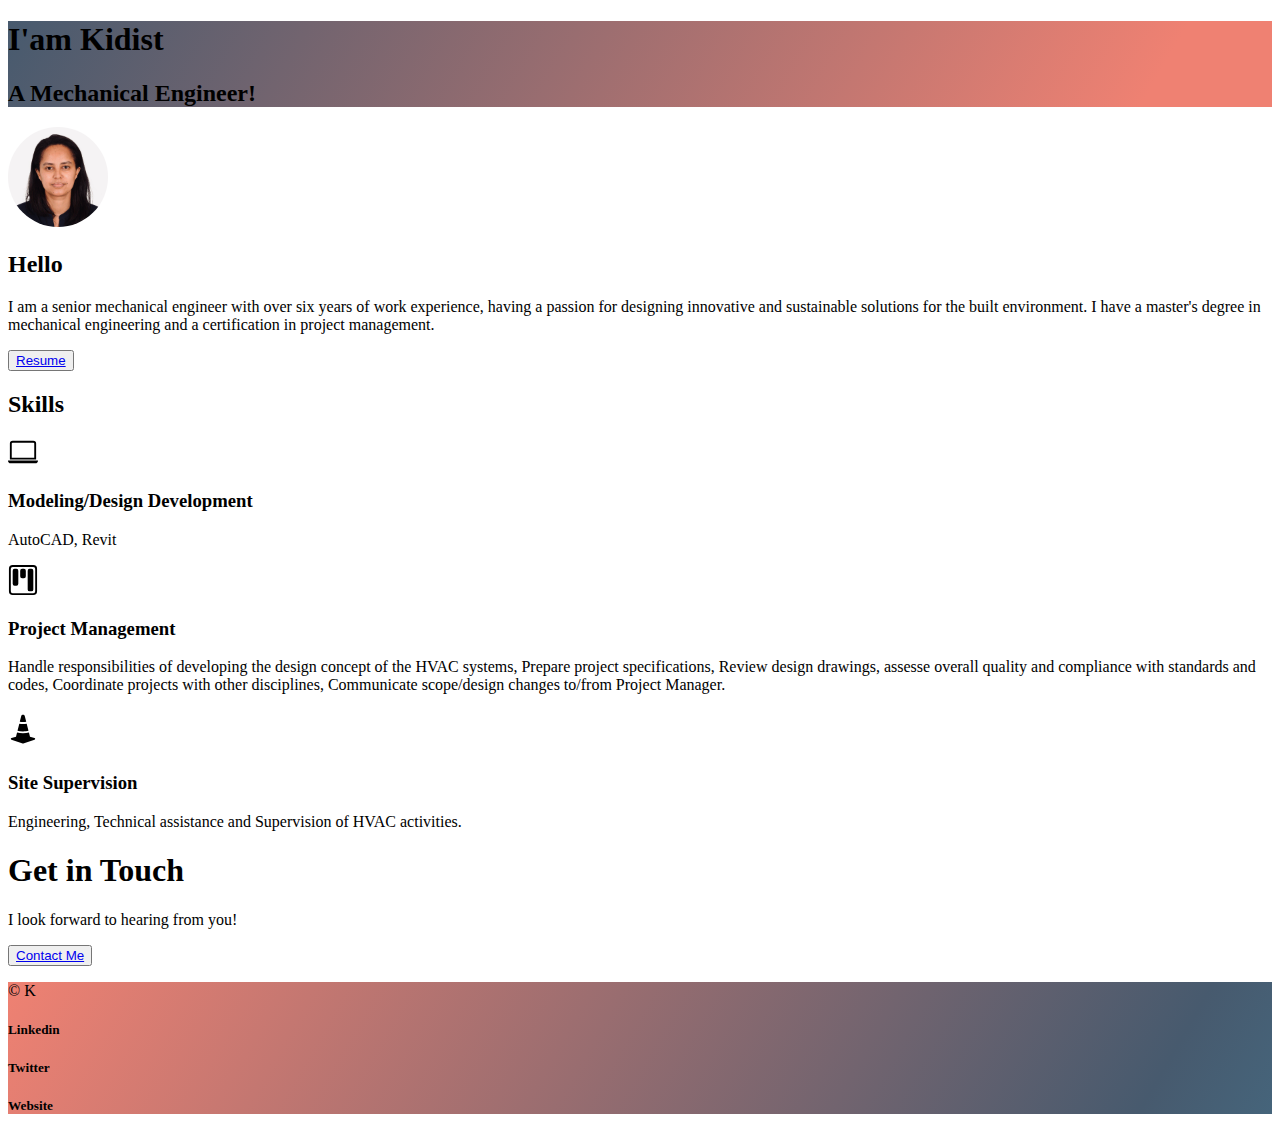
<file: Index.html>
<!DOCTYPE html>
<html lang="en">
<head>
    <meta charset="UTF-8">
    <meta name="viewport" content="width=device-width, initial-scale=1.0">
    <title>My Personal Website</title>
    <link rel="stylesheet" href="./CSS/style.css">
    <link href="https://cdn.jsdelivr.net/npm/bootstrap@5.3.2/dist/css/bootstrap.min.css" rel="stylesheet" integrity="sha384-T3c6CoIi6uLrA9TneNEoa7RxnatzjcDSCmG1MXxSR1GAsXEV/Dwwykc2MPK8M2HN" crossorigin="anonymous">
</head>
<body>
    <section id="title" class="gradient-background">
        <div class="container col-xxl-8 px-4 pt-5">
          <div class="row flex-lg-row-reverse align-items-center g-5 pt-5">         
            <div class="col-lg-6">
              <h1 class="display-5 fw-bold text-body-emphasis lh-1 mb-3">I'am Kidist</h1>
              <h2 class="display-5 fw-bold text-body-emphasis lh-1 mb-3">A Mechanical Engineer!</h2>   
            </div>
            
          </div>
        </div>
      </section>

      <section id="About Me">
        <div class="my-5">
        <div class="p-5 text-center bg-body-tertiary">
          <div class="container py-3">
            
            <img class="profile-img mb-4 " src="./Assets/Images/Kidist.G.jpg" class="img-fluid border rounded-3 shadow-lg mb-4"  width="100" height="100" loading="lazy">
            
            <h2 class="text-body-emphasis">Hello</h2>
                <p class="col-lg-8 mx-auto lead mt-4">
                I am a senior mechanical engineer with over six years of work experience, having a passion for designing 
                innovative and sustainable solutions for the built environment. I have a master's degree in mechanical 
                engineering and a certification in project management.
                  </p>
            </div>
            <div class="d-grid gap-2 d-md-flex justify-content-md-center">
                <button type="button" class="btn btn-outline-danger btn-lg px-4 mt-4 me-md-2"> <a href="./Public/About.html">Resume</a></button>    
              </div>
        </div>
        </div>
</section>
        <section id="Skills">
            <div class="container mt-5">
                <h2 class="pb-2 border-bottom">Skills</h2>
              <div class="row g-4 py-5 row-cols-1 row-cols-lg-3">
                <div class="col d-flex align-items-start">
                  <div class="icon-square text-body-emphasis bg-body-secondary d-inline-flex align-items-center justify-content-center fs-4 flex-shrink-0 me-3">
                    <svg xmlns="http://www.w3.org/2000/svg" width="30" height="30" fill="currentColor" class="bi bi-laptop" viewBox="0 0 16 16">
                        <path d="M13.5 3a.5.5 0 0 1 .5.5V11H2V3.5a.5.5 0 0 1 .5-.5zm-11-1A1.5 1.5 0 0 0 1 3.5V12h14V3.5A1.5 1.5 0 0 0 13.5 2zM0 12.5h16a1.5 1.5 0 0 1-1.5 1.5h-13A1.5 1.5 0 0 1 0 12.5"/>
                      </svg>
          </div>        
          <div>
                    <h3 class="fs-2 text-body-emphasis">Modeling/Design Development</h3>
                    <p>AutoCAD, Revit</p>
                  </div>
                </div>
                <div class="col d-flex align-items-start">
                  <div class="icon-square text-body-emphasis bg-body-secondary d-inline-flex align-items-center justify-content-center fs-4 flex-shrink-0 me-3">
                    <svg xmlns="http://www.w3.org/2000/svg" width="30" height="30" fill="currentColor" class="bi bi-kanban" viewBox="0 0 16 16">
                        <path d="M13.5 1a1 1 0 0 1 1 1v12a1 1 0 0 1-1 1h-11a1 1 0 0 1-1-1V2a1 1 0 0 1 1-1zm-11-1a2 2 0 0 0-2 2v12a2 2 0 0 0 2 2h11a2 2 0 0 0 2-2V2a2 2 0 0 0-2-2z"/>
                        <path d="M6.5 3a1 1 0 0 1 1-1h1a1 1 0 0 1 1 1v3a1 1 0 0 1-1 1h-1a1 1 0 0 1-1-1zm-4 0a1 1 0 0 1 1-1h1a1 1 0 0 1 1 1v7a1 1 0 0 1-1 1h-1a1 1 0 0 1-1-1zm8 0a1 1 0 0 1 1-1h1a1 1 0 0 1 1 1v10a1 1 0 0 1-1 1h-1a1 1 0 0 1-1-1z"/>
                      </svg>
                  </div>
                  <div>
                    <h3 class="fs-2 text-body-emphasis">Project Management</h3>
                    <p>Handle responsibilities of developing the design concept of the HVAC systems, 
                    Prepare project specifications,
                    Review design drawings, assesse overall quality and compliance with standards and codes,
                    Coordinate projects with other disciplines,
                    Communicate scope/design changes to/from Project Manager.
                    </p>
                   
                  </div>
                </div>
                <div class="col d-flex align-items-start">
                  <div class="icon-square text-body-emphasis bg-body-secondary d-inline-flex align-items-center justify-content-center fs-4 flex-shrink-0 me-3">
                    <svg xmlns="http://www.w3.org/2000/svg" width="30" height="39" fill="currentColor" class="bi bi-cone-striped" viewBox="0 0 16 16">
                        <path d="m9.97 4.88.953 3.811C10.159 8.878 9.14 9 8 9c-1.14 0-2.158-.122-2.923-.309L6.03 4.88C6.635 4.957 7.3 5 8 5s1.365-.043 1.97-.12m-.245-.978L8.97.88C8.718-.13 7.282-.13 7.03.88L6.275 3.9C6.8 3.965 7.382 4 8 4c.618 0 1.2-.036 1.725-.098zm4.396 8.613a.5.5 0 0 1 .037.96l-6 2a.5.5 0 0 1-.316 0l-6-2a.5.5 0 0 1 .037-.96l2.391-.598.565-2.257c.862.212 1.964.339 3.165.339s2.303-.127 3.165-.339l.565 2.257 2.391.598"/>
                      </svg>
                  </div>
                  <div>
                    <h3 class="fs-2 text-body-emphasis">Site Supervision</h3>
                    <p>Engineering, Technical assistance and Supervision of HVAC activities.</p>
                  
                  </div>
                </div>
              </div>
            </div>
            </section>
<section>
    <div class="px-4 py-5 my-5 text-center">
        <h1 class="display-5 fw-bold text-body-emphasis">Get in Touch</h1>
        <div class="col-lg-6 mx-auto">
          <p class="lead mb-4">I look forward to hearing from you!</p>
          <div class="d-grid gap-2 d-sm-flex justify-content-sm-center">
            <button type="button" class="btn btn-outline-danger btn-lg px-4 me-md-2"> <a href="./Public/contact.html">Contact Me</a></button>
          </div>
        </div>
      </div>
</section>

<section id="footer" class="Sky-background">
                <footer class="row row-cols-1 row-cols-sm-2 row-cols-md-5 py-5">
                  <div class="col mb-3">
                    <p class="text-body-secondary">© K</p>
                  </div>
              
                
                            <div class="col mb-3">
                    <h5>Linkedin</h5>
                
                  </div>
              
                  <div class="col mb-3">
                    <h5>Twitter</h5>
                 
                  </div>
              
                  <div class="col mb-3">
                    <h5>Website</h5>
                 
                  </div>
                </footer>
              </section>



</body>
</html>
</file>
<file: CSS/style.css>
.gradient-background {
    background: linear-gradient(300deg, #ef8172, #ef8172, #475a6e);
    background-size: 180% 180%;
    animation: gradient-animation 18s ease infinite;
}

.profile-img {
    height: 100px;
    border-radius: 50%;
}

.gradient-background {
    font-family: "Sacramento", cursive;
}
.Sky-background {
    background: linear-gradient(300deg, #38b7e1, #475a6e, #ef8172);
    background-size: 180% 180%;
    animation: gradient-animation 18s ease infinite;
}
</file>
